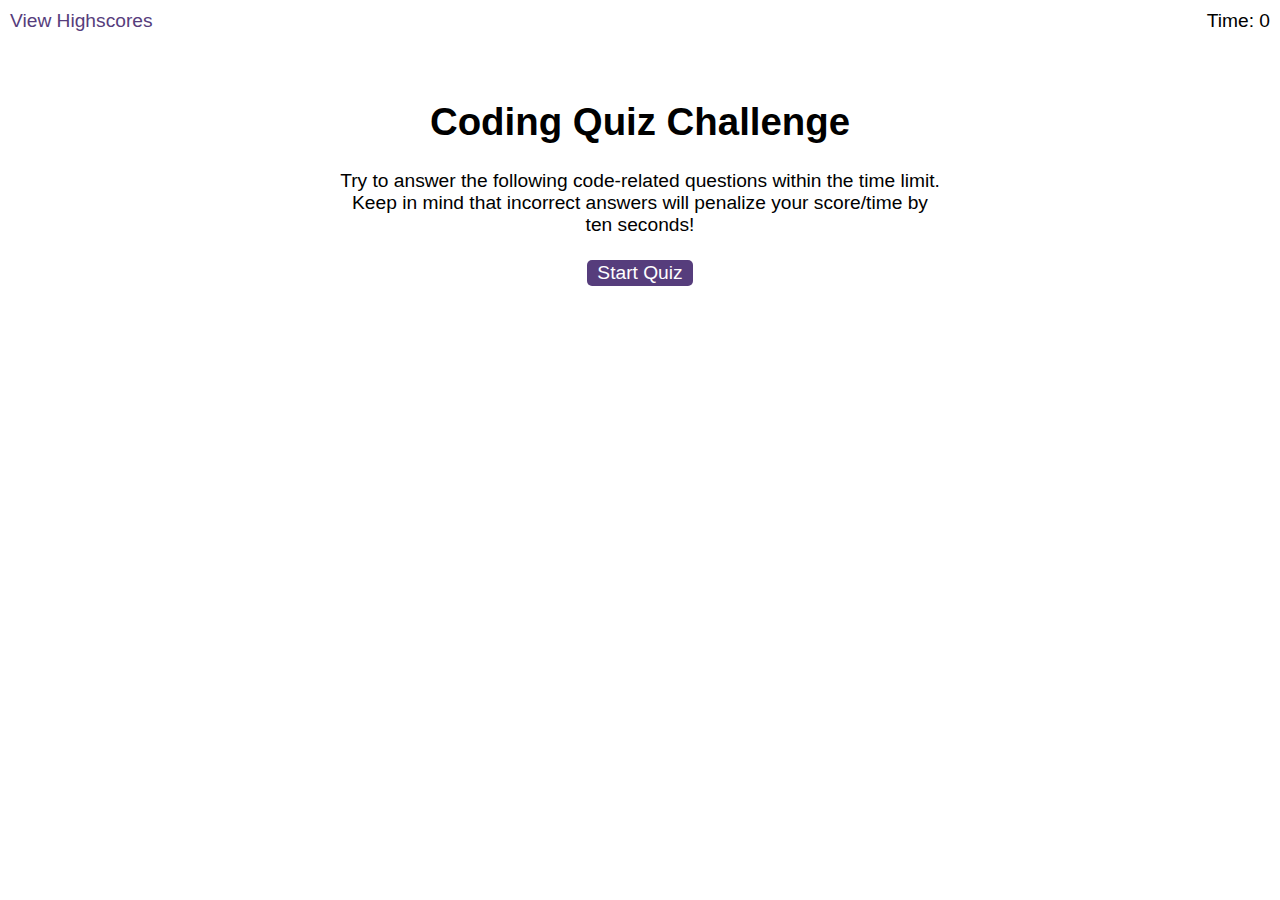
<file: index.html>
<!DOCTYPE html>
<html lang="en-gb">
  <head>
    <meta charset="UTF-8" />
    <meta name="viewport" content="width=device-width, initial-scale=1.0" />
    <meta http-equiv="X-UA-Compatible" content="ie=edge" />
    <title>Coding Quiz</title>

    <link rel="stylesheet" href="./assets/css/styles.css" />
  </head>

  <body>
    <div class="scores"><a href="highscores.html">View Highscores</a></div>

    <div class="timer">Time: <span id="time">0</span></div>

    <div class="wrapper">
      <div id="start-screen" class="start">
        <h1>Coding Quiz Challenge</h1>
        <p>
          Try to answer the following code-related questions within the time
          limit. Keep in mind that incorrect answers will penalize your
          score/time by ten seconds!
        </p>
        <button id="start">Start Quiz</button>
      </div>

      <div id="questions" class="hide">
        <h2 id="question-title"></h2>
        <div id="choices" class="choices"></div>
      </div>

      <div id="end-screen" class="hide">
        <h2>All done!</h2>
        <p>Your final score is <span id="final-score"></span>.</p>
        <p>
          Enter initials:
          <input class="score-input" type="text" id="initials" max="3" />
          <button id="submit">Submit</button>
        </p>
      </div>

      <div id="feedback" class="feedback hide"></div>
    </div>

    <script src="assets/js/questions.js"></script>
    <script src="assets/js/logic.js"></script>
  </body>
</html>
</file>
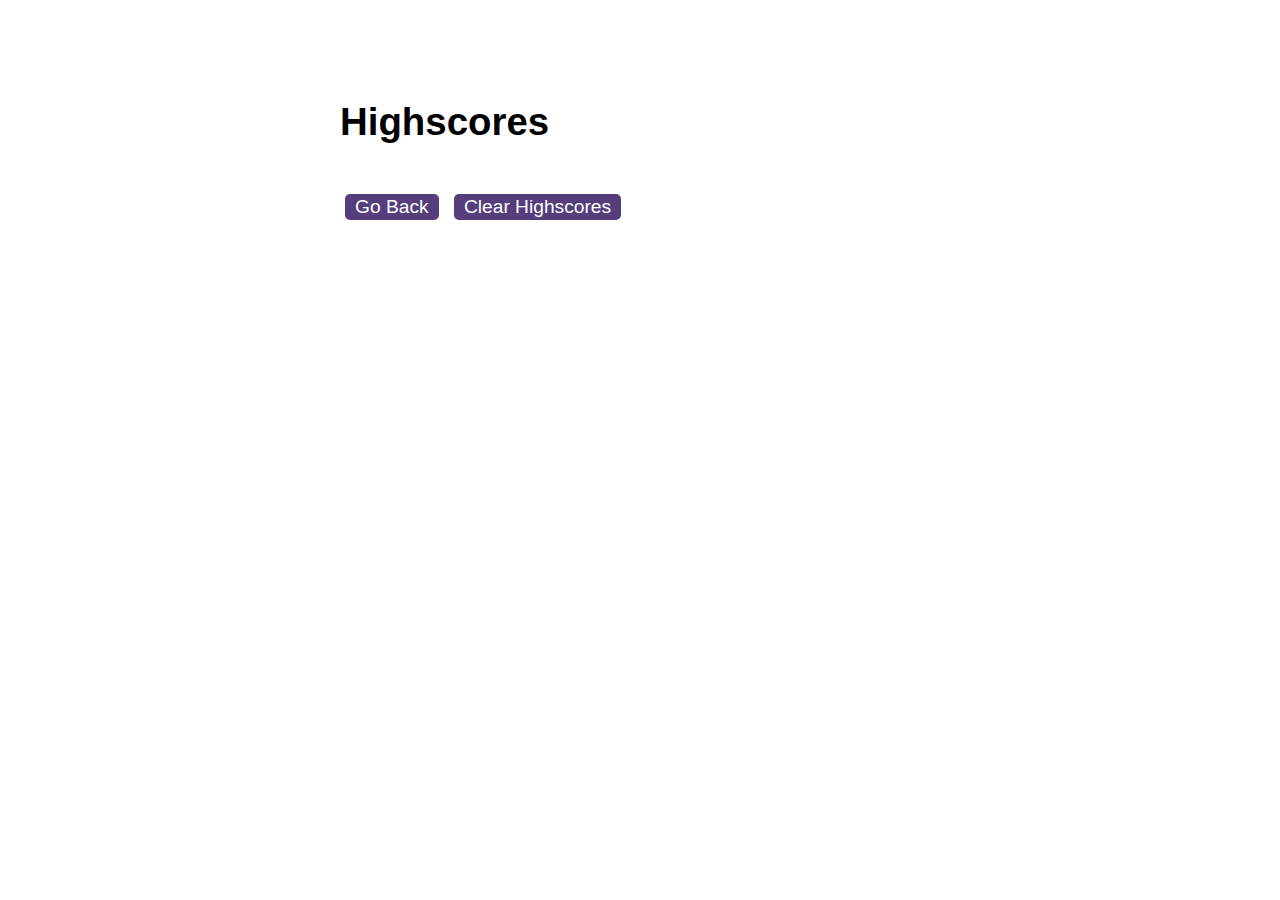
<file: highscores.html>
<!DOCTYPE html>
<html lang="en">
  <head>
    <meta charset="UTF-8" />
    <meta name="viewport" content="width=device-width, initial-scale=1.0" />
    <meta http-equiv="X-UA-Compatible" content="ie=edge" />
    <title>Highscores</title>

    <link rel="stylesheet" href="./assets/css/styles.css" />
  </head>

  <body>
    <div class="wrapper">
      <h1>Highscores</h1>
      <ol id="highscores"></ol>

      <a href="index.html"><button>Go Back</button></a>
      <button id="clear">Clear Highscores</button>
    </div>

    <script src="./assets/js/highScores.js"></script>
  </body>
</html>
</file>
<file: assets/css/styles.css>
body {
  font-family: Arial;
  font-size: 120%;
}

a {
  color: #563d7c;
  text-decoration: none;
  transition: color 0.1s;
}

a:hover {
  color: #8570a5;
}

button {
  display: inline-block;
  margin: 5px;
  cursor: pointer;
  font-size: 100%;
  background-color: #563d7c;
  border-radius: 5px;
  padding: 2px 10px;
  color: white;
  border: 0;
  transition: background-color 0.1s;
}

button:hover {
  background-color: #8570a5;
}

.choices button {
  display: block;
}

input[type="text"] {
  font-size: 100%;
}

ol {
  padding-left: 0px;
  max-height: 400px;
  overflow: auto;
}

li {
  padding: 5px;
  list-style: decimal inside none;
}

li:nth-child(odd) {
  background-color: #f3edfc;
}

.wrapper {
  margin: 100px auto 0 auto;
  max-width: 600px;
}

.hide {
  display: none;
}

.start {
  text-align: center;
}

.scores {
  position: absolute;
  top: 10px;
  left: 10px;
}

.feedback {
  font-style: italic;
  font-size: 120%;
  margin-top: 20px;
  padding-top: 10px;
  color: gray;
  border-top: 2px solid #ccc;
}

.timer {
  position: absolute;
  top: 10px;
  right: 10px;
}
</file>
